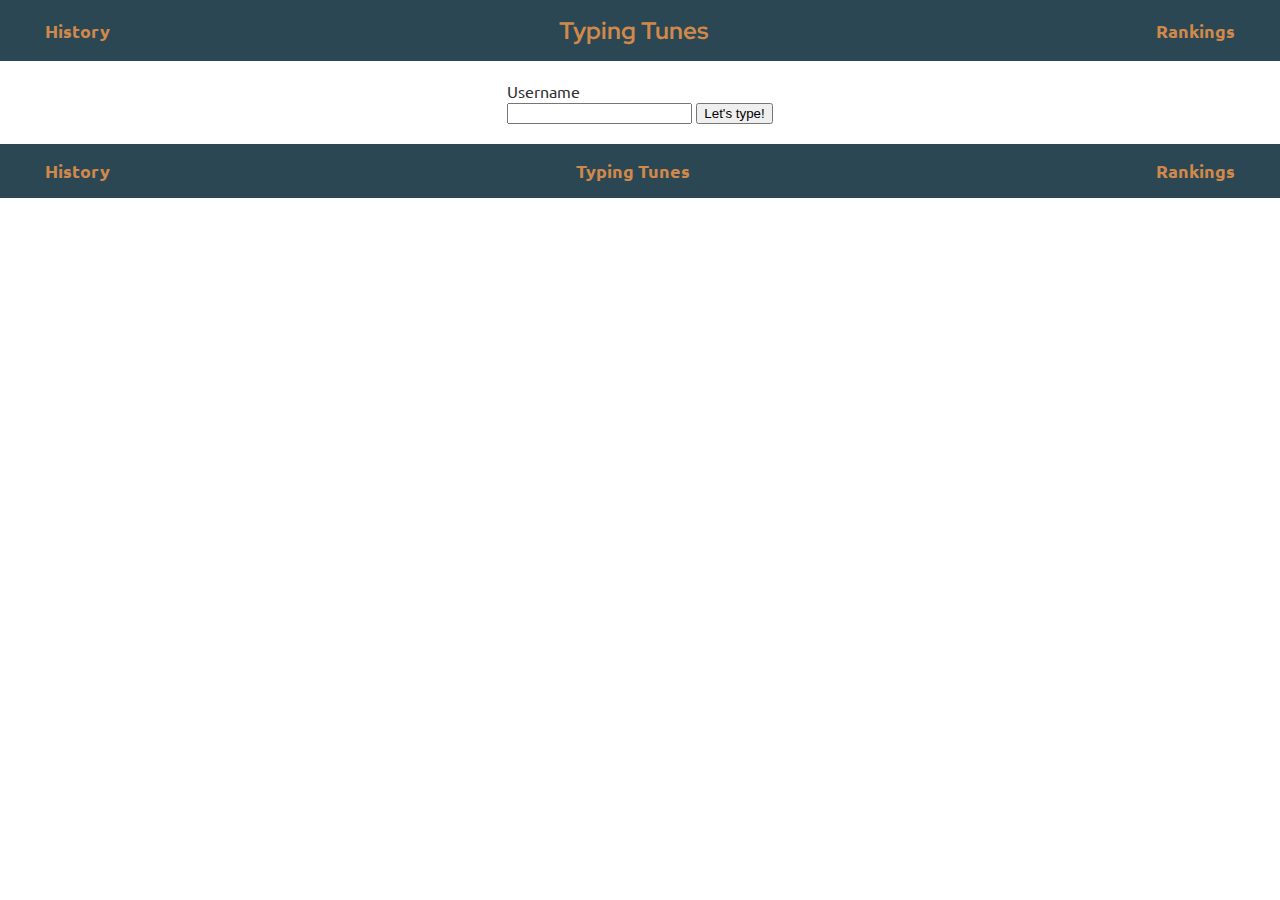
<file: index.html>
<!DOCTYPE html>
<html lang="en">
<head>
    <meta charset="UTF-8">
    <meta name="viewport" content="width=device-width, initial-scale=1.0">
    <link rel="stylesheet" type="text/css" href="style.css"/>
    <title>Typing Tunes</title>
</head>
<body>
    <header>
        <div class="history">
          <a href="#">History</a>
        </div>
        <h1>Typing Tunes</h1>
        <div class="rankings">
          <a href="#">Rankings</a>
        </div>
    </header>

    <main>
      <div>
        <form action="type.html">
          <label>
            Username<br />
            <input type="text" 
                   id="username-input"
                   name="username"
                   maxlength="40"
                   required />
          </label>
          <button type="submit">Let's type!</button>
        </form>
      </div>
    </main>

    <footer>
      <div class="history">
        <a href="#">History</a>
      </div>
      <div>Typing Tunes</div>
      <div class="rankings">
        <a href="#">Rankings</a>
      </div>
    </footer>

  <script>
  </script>
</body>
</html>
</file>
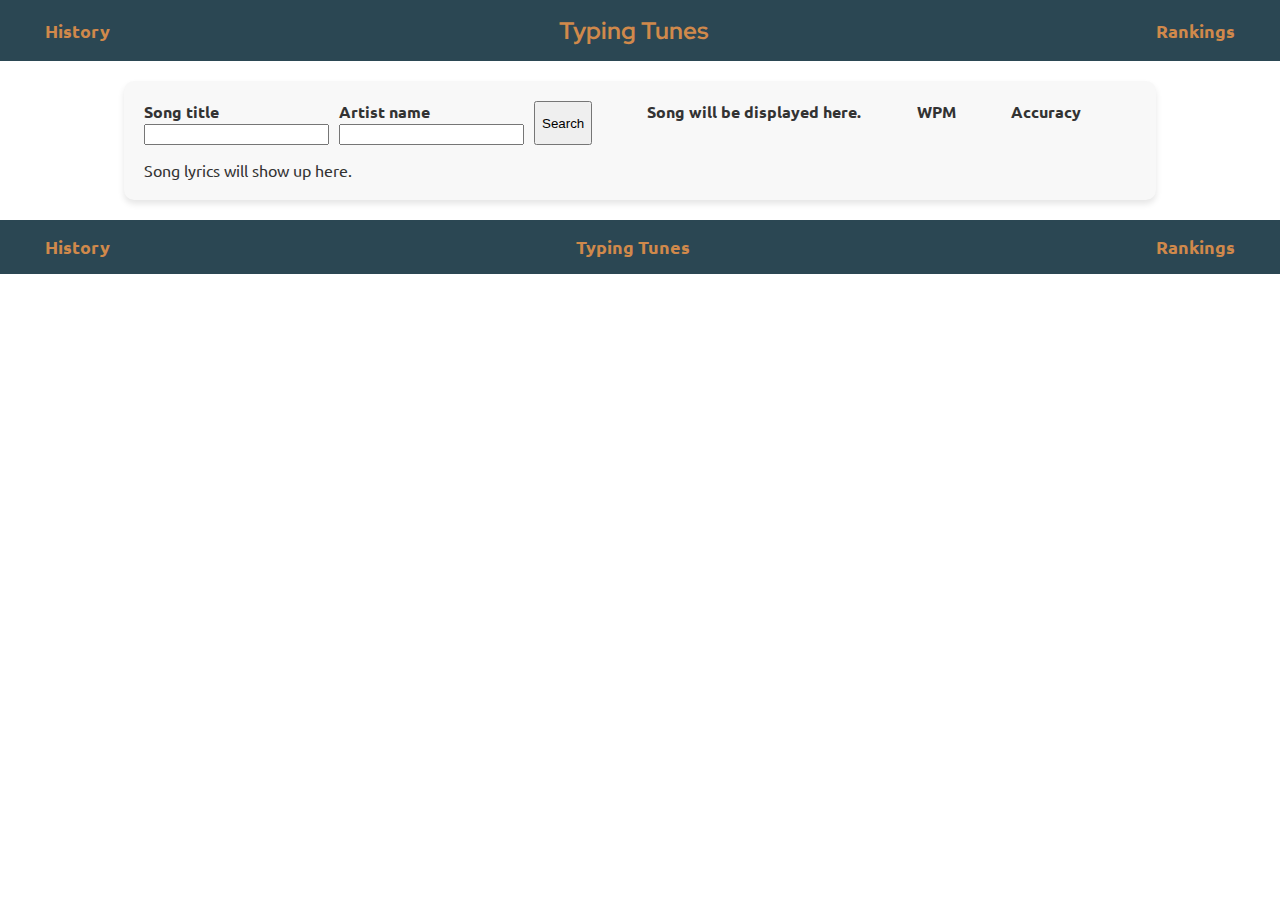
<file: type.html>
<!DOCTYPE html>
<html lang="en">
<head>
    <meta charset="UTF-8">
    <meta name="viewport" content="width=device-width, initial-scale=1.0">
    <link rel="stylesheet" type="text/css" href="style.css"/>
    <title>Typing Tunes</title>
</head>
<body>
    <header>
        <div class="history">
          <a href="#">History</a>
        </div>
        <h1>Typing Tunes</h1>
        <div class="rankings">
          <a href="#">Rankings</a>
        </div>
    </header>

    <main>
        <section class="song-list">
          <div class="song-header">
            <!-- TODO: should be moved to the search page -->
            <form action="#" id="search">
              <div style="display: flex; gap: 10px;">
                <label>
                  Song title<br />
                  <input type="text" 
                         id="title-input"
                         name="title"
                         maxlength="40"
                         required />
                </label>
                <label>
                  Artist name<br />
                  <input type="text"
                         id="artist-input"
                         name="artist"
                         maxlength="40"
                         required />
                </label>
                <button type="submit">Search</button>
              </div>
            </form>

            <span id="song-display">Song will be displayed here.</span>
            <span>WPM</span>
            <span>Accuracy</span>
            <span id="username-display">Username</span>
          </div>

          <div id="song-content">
            Song lyrics will show up here.
          </div>
        </section>
    </main>

    <footer>
      <div class="history">
        <a href="#">History</a>
      </div>
      <div>Typing Tunes</div>
      <div class="rankings">
        <a href="#">Rankings</a>
      </div>
    </footer>

  <script>
    // Anything within brackets (lazy), plus the newline after
    const annotationRegex = /\[.*?\]\n?/g;

    /**
     * Removes the song structure annotations ("[Pre-chorus]" and the like).
     */
    const cleanLyrics = (lyrics) => {
      return lyrics.replaceAll(annotationRegex, "")
                   .replaceAll("\n", "<br />");
      // ^
      // Make newlines into line breaks so that HTML works
      // TODO: change this when we make it a JS display
    }

    /**
     * Handles the fetch'd data from the lyrics API.
     * Populates the display with song info.
     */
    const handleData = (json) => {
      if(!json["lyrics"]) {
        document.getElementById("song-content").innerHTML = "Song could not be found!";
        document.getElementById("song-display").innerHTML = "Song will be displayed here.";
        return;
      }

      const lyrics = cleanLyrics(json["lyrics"]);
      const title = json["title"];
      const artist = json["artist"];
      // const image = json["image"];

      // TODO: change this when we make it a JS display
      document.getElementById("song-content").innerHTML = lyrics;
      document.getElementById("song-display").innerHTML = artist + " - " + title;
    }

    /**
     * Callback function for when a user searches for a song.
     * Populates the display with song info.
     */
    const handleSubmit = (event) => {
      event.preventDefault();

      const input = new FormData(document.forms[0]);
      const title = input.get("title");
      const artist = input.get("artist");
      const url = `https://lyrist.vercel.app/api/${title}/${artist}`;
      console.log(url);

      fetch(url)
        .then(res => res.text())
        .then(text => handleData(JSON.parse(text)));
    }

    const form = document.getElementById("search");
    form.addEventListener("submit", handleSubmit);

    const urlParams = new URLSearchParams(window.location.search);
    const username = urlParams.get("username");
    document.getElementById("username-display").innerHTML = username;

    // TODO: function updateLyrics()
    // TODO: function processCurrentText()
    // TODO: function updateTimer()
  </script>
</body>
</html>
</file>
<file: style.css>
@import url(https://fonts.googleapis.com/css2?family=Ubuntu:ital,wght@0,300;0,400;0,500;0,700;1,300;1,400;1,500;1,700&display=swap);
@import url(https://fonts.googleapis.com/css2?family=Red+Hat+Display:ital,wght@0,300..900;1,300..900&display=swap);

/* General styles */
body {
    margin: 0;
    font-family: "Ubuntu", sans-serif;
    color: #333;
  }
  
header {
    background-color: #2B4753;
    color: #D0894B;
    padding: 15px;
    display: flex;
    justify-content: space-between;
    align-items: center;
    font-size: 18px;
  }
  
header h1 {
    margin: 0;
    font-size: 24px;
    font-family: "Red Hat Display";
  }
  
header a {
    color: #D0894B;
    text-decoration: none;
    font-weight: bold;
  }

footer a {
    color: #D0894B;
    text-decoration: none;
    font-weight: bold;
  }

.history {
    padding-left: 30px;
}

.rankings {
    padding-right: 30px;
}
  
main {
    padding: 20px;
    display: flex;
    justify-content: center;
  }
  
.song-list {
    width: 80%;
    background-color: #f8f8f8;
    border-radius: 10px;
    box-shadow: 0 4px 6px rgba(0, 0, 0, 0.1);
    padding: 20px;
  }
  
.song-header {
    display: flex;
    justify-content: space-between;
    font-weight: bold;
    margin-bottom: 15px;
  }
  
.song-content p {
    line-height: 1.8;
    margin: 0;
  }
  
footer {
    background-color: #2B4753;
    color: #D0894B;
    padding: 15px;
    display: flex;
    justify-content: space-between;
    align-items: center;
    font-size: 18px;
    font-weight: bold;
}
  
footer p {
    margin: 5px 0;
  }
</file>
